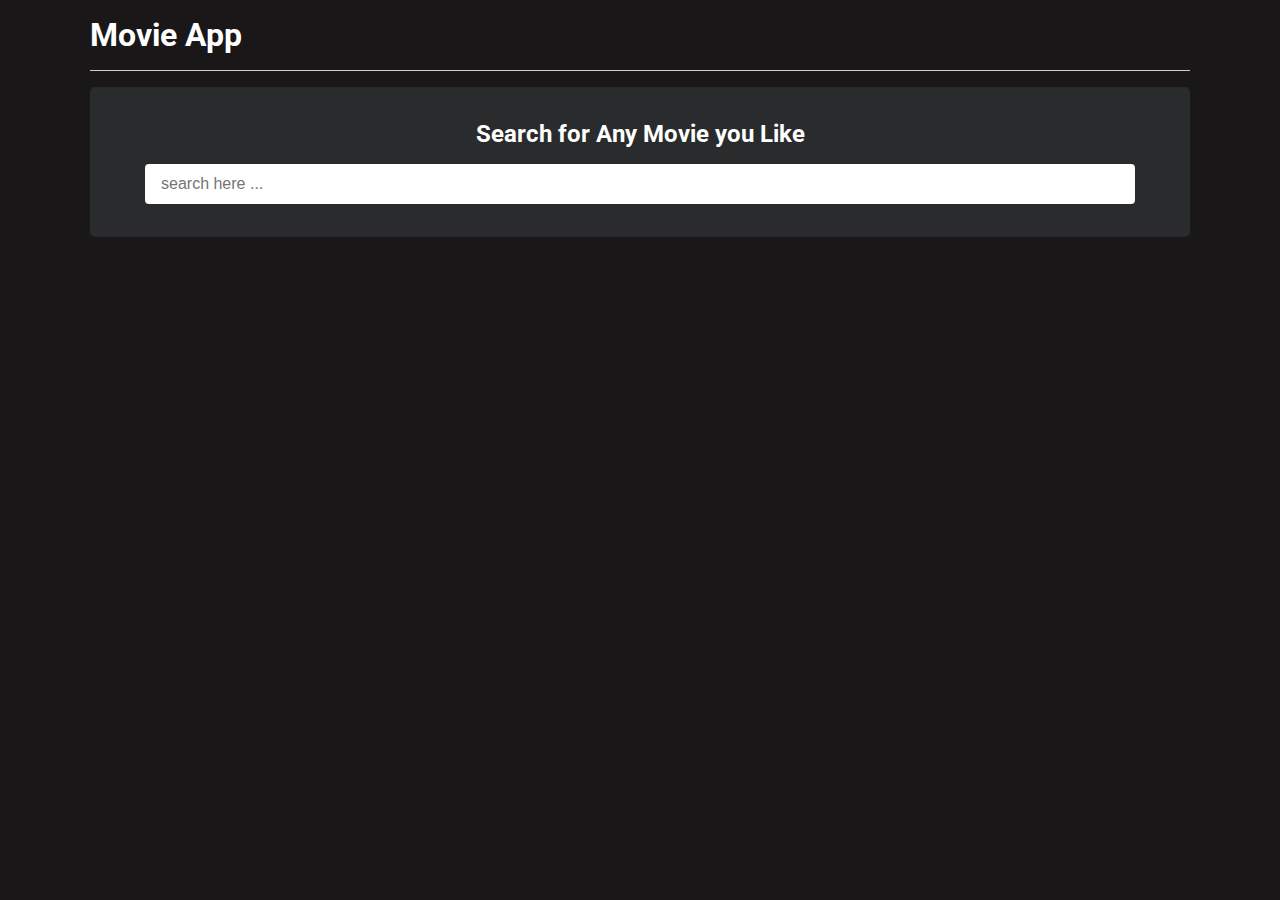
<file: index.html>
<!DOCTYPE html>
<html lang="en">
<head>
    <meta charset="UTF-8">
    <meta http-equiv="X-UA-Compatible" content="IE=edge">
    <meta name="viewport" content="width=device-width, initial-scale=1.0">
    <link rel="stylesheet" href="./styles/style.css">
    <script src="./script/script.js" defer></script>
    <title>movie-app</title>
</head>
<body>
    <div class="container">
        <nav>
            <h1>Movie App</h1>
            <div class="line">  </div>
        </nav>

        <div class="formSection">
            <h2>Search for Any Movie you Like </h2>
            <form id="form">
                <input type="text" class="input" id="search" placeholder='search here ...' autocomplete="off">
            </form>
        </div>

        <div class="card-container" id="cards">
            <!-- <div class="card-wrapper">
                <div class="card">
                    <img src="depositphotos_29460297-stock-photo-bird-cage.jpg" alt="">
                    <div class="card-info">
                        <h2>Titles</h2>
                    </div>
                    <button>More info</button>
                </div>
            </div> -->
        </div>
    </div>

</body>
</html>
</file>
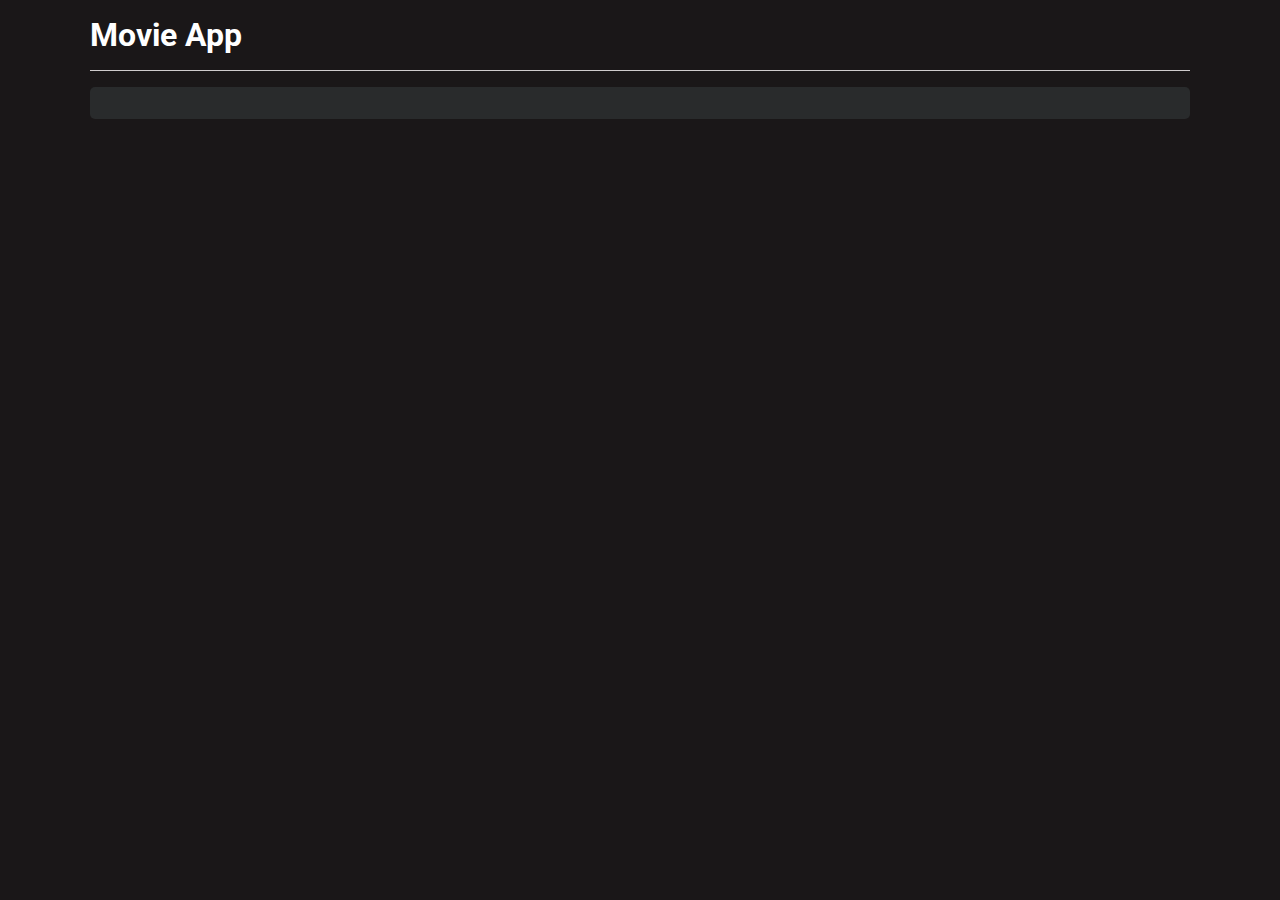
<file: movie.html>
<!DOCTYPE html>
<html lang="en">

<head>
    <meta charset="UTF-8">
    <meta http-equiv="X-UA-Compatible" content="IE=edge">
    <meta name="viewport" content="width=device-width, initial-scale=1.0">
    <link rel="stylesheet" href="./styles/style.css">
    <title>movie-app</title>
    <script src="./script/movie.js" defer></script>
</head>

<body>
    <div class="container">
        <nav class="nav">
            <h1>Movie App</h1>
            <div class="line"> </div>
        </nav>

        <div class="movie-info" id="movieInfo">

        </div>

        <div class="plot" id="plot">

        </div>
    </div>

</body>

</html>
</file>
<file: styles/style.css>
@import url('https://fonts.googleapis.com/css2?family=Roboto:wght@300;400;500;700&display=swap');

*,*::after,*::before{
    padding:0;
    margin:0;
    box-sizing:border-box;
}

:root{
    --white : #fff;
    --lightwhite: #cfcccc ;
    --primary: #0275d8;
    --primary2: #5bc0de;
    --black: #1a1718;
    --lightDark : #292b2c;
}
img{
    object-fit: cover;
}

body{
    font-family: 'Roboto', sans-serif;
    background:var(--black);
    color:var(--white)
}
.container{
    width:100%;
    max-width:1100px;
    margin:auto;
}
nav{
    padding:1rem 0;
}
nav .line{
    margin-top:1rem;
    border-bottom:1px solid var(--lightwhite)
}

.formSection{
    width:100%;
    height:150px;
    background:var(--lightDark);
    display: flex;
    flex-direction:column;
    justify-content: center;
    align-items: center;
    border-radius: 5px;
}
.formSection h2 {
    font-size:1.5rem;
}
#form {
    width:90%;
    margin:0 auto;
    margin-top:1rem;
}
#search {
    width:100%;
    padding:0.7rem 1rem;
    font-size:16px;
    border:none;    
    outline:none;
    border-radius: 4px;
}

.card-container{
    margin:1rem 0;
    display: flex;
    flex-wrap: wrap;
    justify-content: center;
    gap:0.5rem;
}

.card-wrapper{
    width:269px;
    /* height:390px; */
    background:var(--lightDark);
    display: flex;
    justify-content: center;
    align-items: center;
    padding:1rem;
    text-align: center;
    overflow: hidden;
}
.card{
    height: 100%;
    position: relative;
}
.img-container{
    width: 100%;
    flex:1;
}
.img-container img {
    width:100%;
    height:250px;

}
.card-info {
    font-size:0.8rem;
}


.card-wrapper button {
    padding:1rem 2rem;
    background:var(--primary);
    color:var(--white);
    border:none;
    font-size:16px;
    cursor:pointer;
    border-radius:4px;
    margin-top:4rem;
}


.movie-info{
    padding:1rem;
    background:#292b2c;
    border-radius: 5px;
}
.movie {
    display: flex;
}
.movie-details {
    margin-left:2rem;
    padding:1rem;
    border-left:2px solid gray;
}
.movie-details button{
    background: var(--primary);
    border:none;
    outline:none;
    cursor:pointer;
    padding:0.7rem 2rem;
    color:white;
    font-size:16px;
    border-radius:4px;
    margin-top:4rem;
}
.movie-details span{
    display: block;
    margin-top:2rem;
    font-size:1.2rem;
}
.movie-details span:nth-child(1) {
    margin-top:0;
}
.movie-details span span {
    color:gray;
    display: inline;
}
.plot {
    margin-top:2rem;
}
.plot h2{
    font-size:2.5rem;
    margin-bottom:0.4rem;
}
.plot p {
    font-size:1.1rem;
    line-height: 30px;
    color:gray;
}

@media only screen and (max-width:786px) {
    .movie{
        flex-direction:column;
    }
    img{
        align-self: center;
        display: block;
        width:90%;
        /* margin-left:5rem; */
    }
    .movie-details{
        margin-left:0;
        margin-top:2rem;
    }
    .container{
        width:90%;
    }
    .nav{
        padding:1rem 0;
    }
    .plot p{
        font-size:1rem;
    }
    span{
        font-size:1rem;
    }
}
</file>
